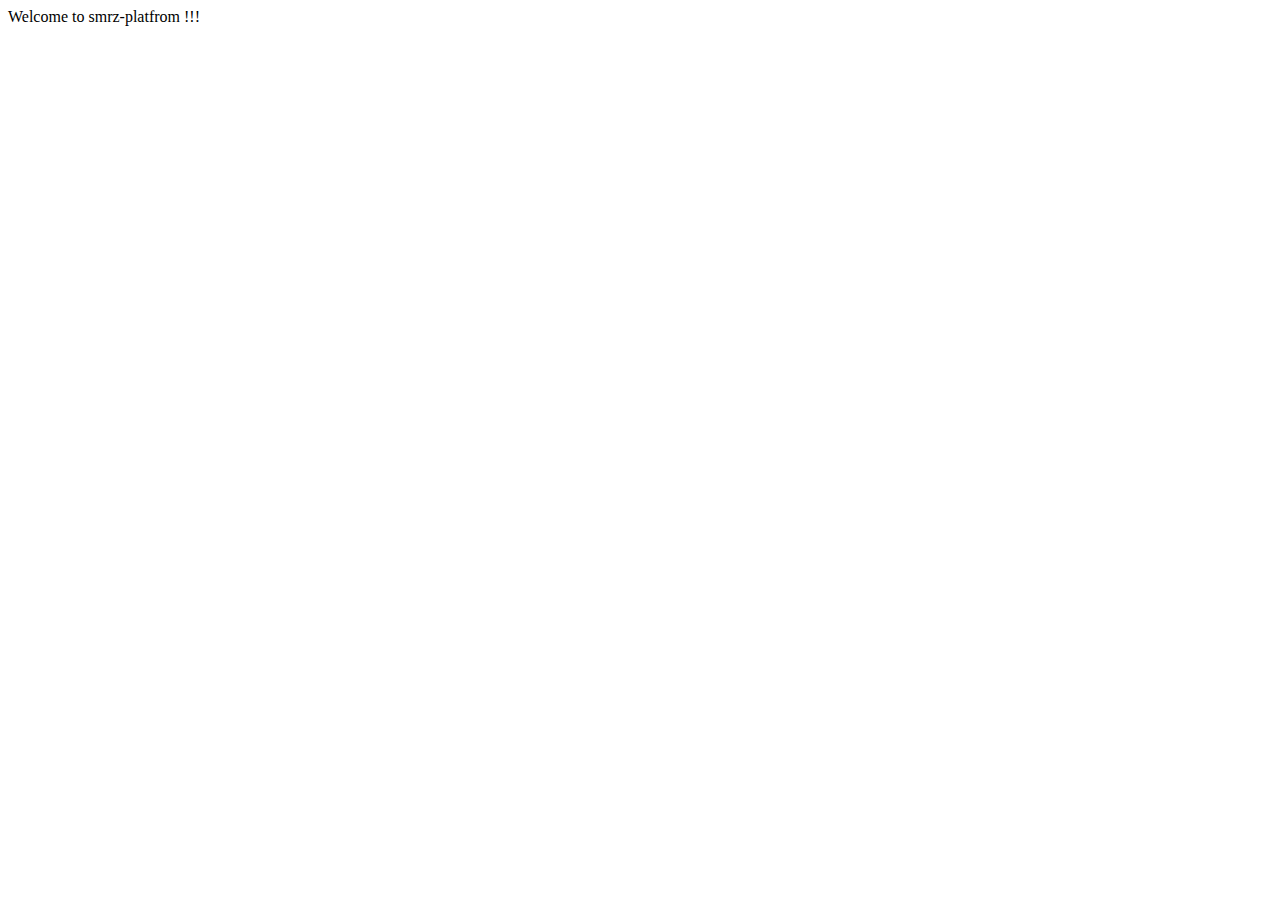
<file: src/main/resources/templates/index.html>
<!DOCTYPE html>
<html xmlns:th="http://www.thymeleaf.org"
      xmlns:layout="http://www.ultraq.net.nz/web/thymeleaf/layout"
      layout:decorator="layout">
<head>
    <meta charset="UTF-8"/>
</head>
<body>
<div layout:fragment="content" class="container">
    Welcome to smrz-platfrom !!!
</div>
</body>
</html>
</file>
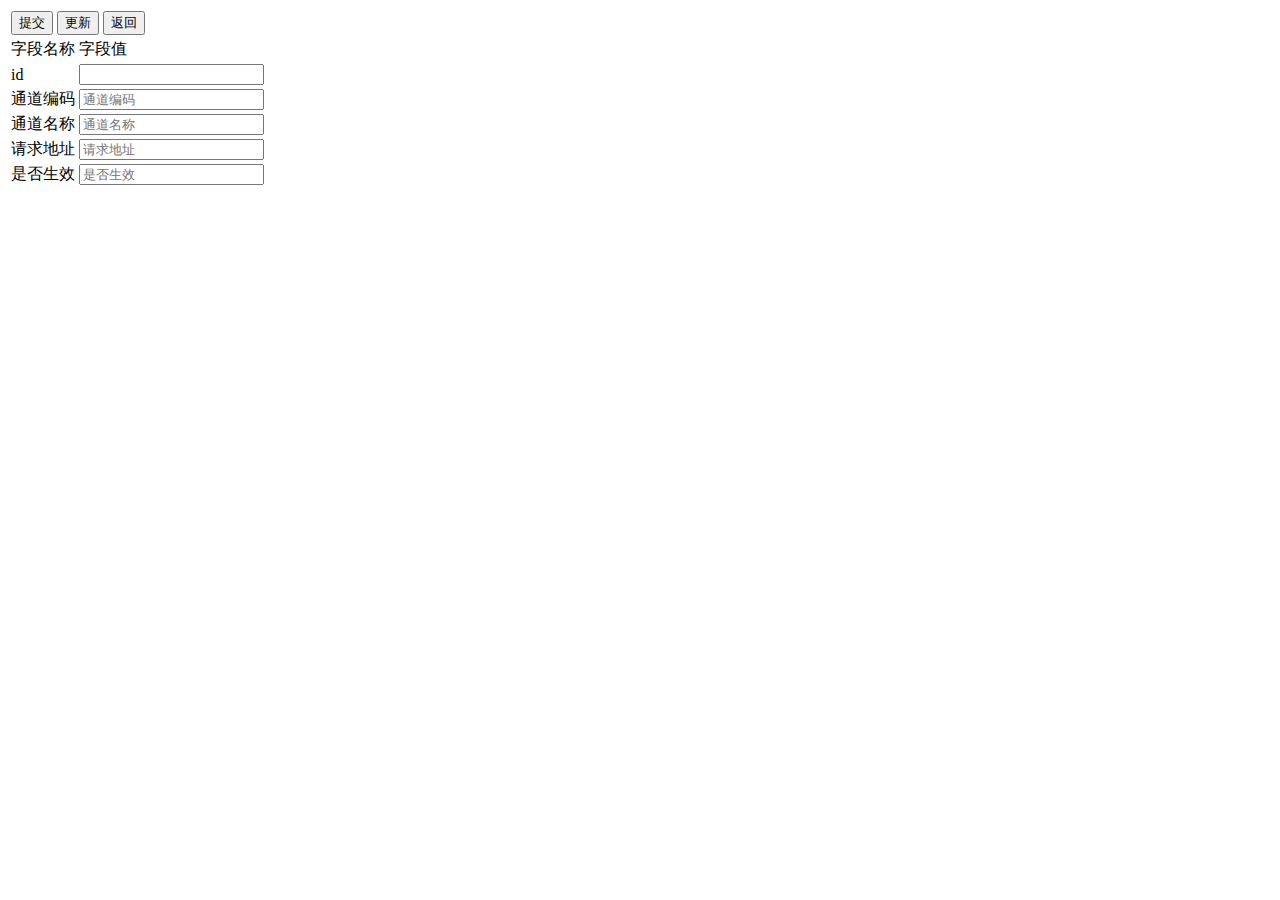
<file: src/main/resources/templates/channel/form.html>
<!DOCTYPE html>
<html xmlns:th="http://www.thymeleaf.org"
      xmlns:layout="http://www.ultraq.net.nz/web/thymeleaf/layout"
      layout:decorator="layout">
<head>
    <meta charset="UTF-8"/>
    <title>通道管理-添加</title>
    <script type="text/javascript" th:src="@{/templates/channel/form.js}"
            charset="UTF-8"></script>
</head>
<body>
<div layout:fragment="content" class="container" ng-controller="channel.form">
    <table class="table table-bordered table-striped">
        <thead>
        <tr>
            <td colspan="2">
                <input type="button" value="提交"
                       ng-click="add()" ng-show="show_add"
                       ng-disabled="params.channelCode==''||params.channelName==''"
                />
                <input type="button" value="更新"
                       ng-click="update()" ng-show="show_update"
                       ng-disabled="params.channelCode==''||params.channelName==''"
                />
                <input type="button" onclick="back()" value="返回"/>
            </td>
        </tr>
        <tr>
            <td>字段名称</td>
            <td>字段值</td>
        </tr>
        </thead>
        <tbody>
        <tr ng-show="visible">
            <td>id</td>
            <td>
                <input type="number" ng-model="params.id" ng-init="params.id=0"/>
            </td>
        </tr>
        <tr>
            <td>通道编码</td>
            <td>
                <input type="text"
                       ng-model="params.channelCode" placeholder="通道编码"/>
            </td>
        </tr>
        <tr>
            <td>通道名称</td>
            <td>
                <input type="text"
                       ng-model="params.channelName" placeholder="通道名称"/>
            </td>
        </tr>
        <tr>
            <td>请求地址</td>
            <td>
                <input type="text"
                       ng-model="params.reqUrl" placeholder="请求地址"/>
            </td>
        </tr>
        <tr>
            <td>是否生效</td>
            <td>
                <input type="text"
                       ng-model="params.status" placeholder="是否生效" ng-init="params.status=1"/>
            </td>
        </tr>
        </tbody>
    </table>
</div>
</body>
</html>
</file>
